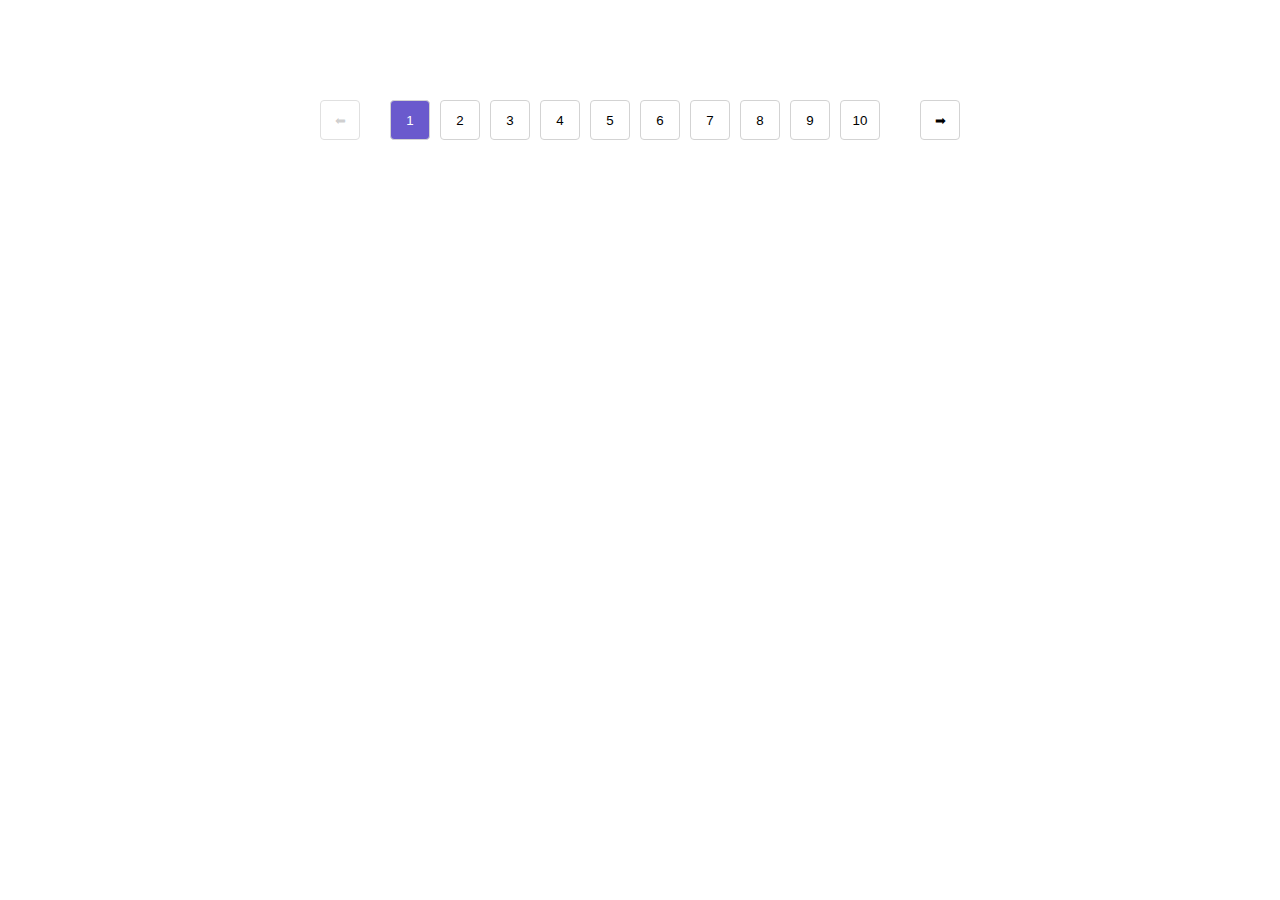
<file: index.html>
<!DOCTYPE html>
<html lang="en">
<head>
    <meta charset="UTF-8">
    <meta name="viewport" content="width=device-width, initial-scale=1.0">
    <link rel="stylesheet" href="style.css">
    <title>Document</title>
</head>
<body>

    <main class="main">

        <button class="left"> ⬅  </button>
        <div class="listBtns"> </div>
        <button class="right"> ➡  </button>
        
    </main>
    <script src="script.js"></script>
</body>
</html>
</file>
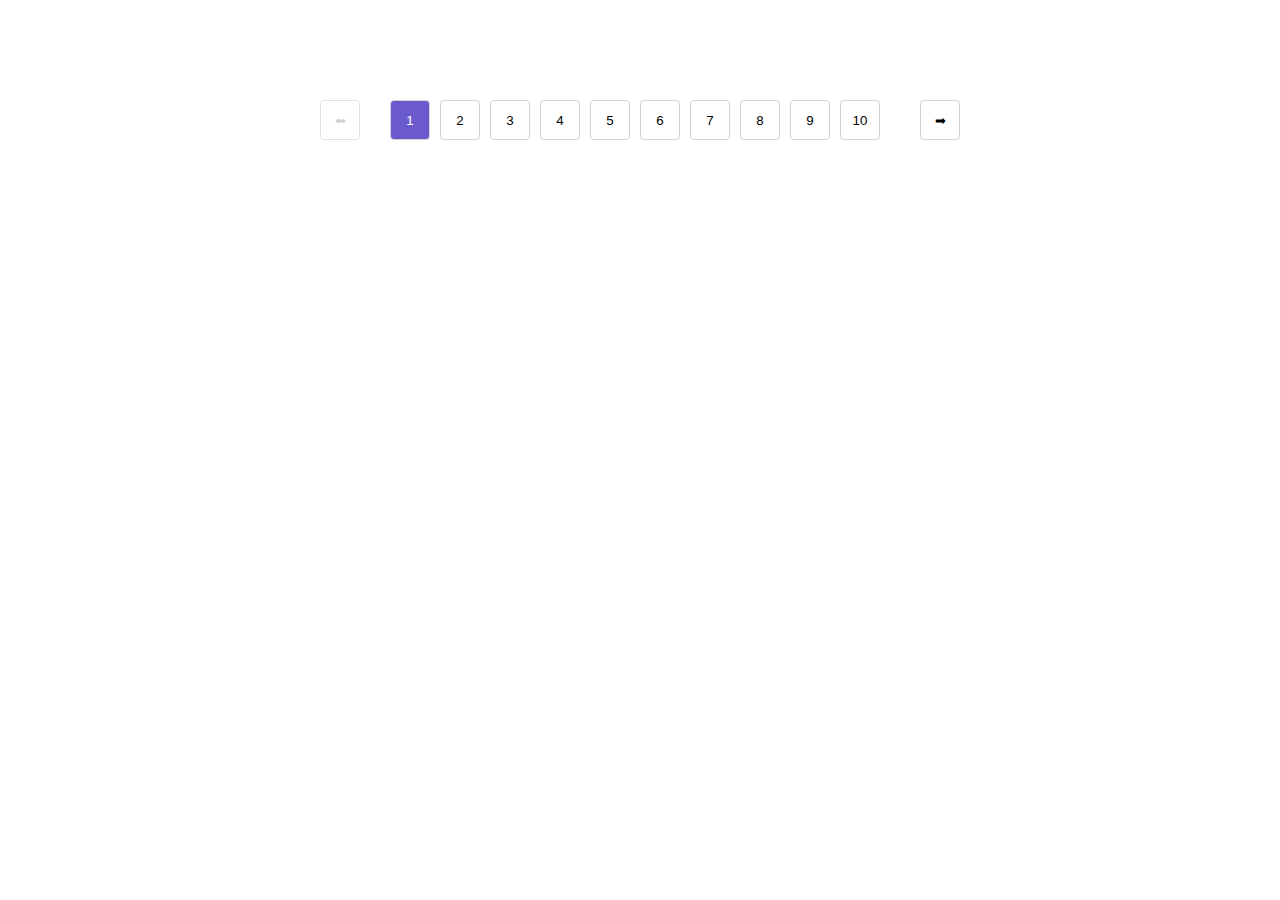
<file: list-navigation/index.html>
<!DOCTYPE html>
<html lang="en">
<head>
    <meta charset="UTF-8">
    <meta name="viewport" content="width=device-width, initial-scale=1.0">
    <link rel="stylesheet" href="style.css">
    <title>Document</title>
</head>
<body>

    <main class="main">

        <button class="left"> ⬅  </button>
        <div class="listBtns"> </div>
        <button class="right"> ➡  </button>
        
    </main>
    <script src="script.js"></script>
</body>
</html>
</file>
<file: style.css>
*{
    box-sizing: border-box;
}
body {
    width: 100%;
    height: 100%;
    margin: 100px auto
}

.main{
    margin: 30px auto;
    width: 50%;
    display: flex;
    justify-content: space-between;
    justify-items: center;
}

button{
    width: 40px;
    height: 40px;
    border-radius: 4px;
    border: 1px solid lightgrey;
    background-color: transparent;
    outline: none
}
.active{
        background: slateblue;
        color: white;
}
.left:disabled {
    opacity: 0.7;
    cursor: not-allowed;
}


.listBtns {
    display: flex;
    justify-content: space-between;
}

.oneListBtn {
    margin-right: 10px;
}
</file>
<file: list-navigation/style.css>
*{
    box-sizing: border-box;
}
body {
    width: 100%;
    height: 100%;
    margin: 100px auto
}

.main{
    margin: 30px auto;
    width: 50%;
    display: flex;
    justify-content: space-between;
    justify-items: center;
}

button{
    width: 40px;
    height: 40px;
    border-radius: 4px;
    border: 1px solid lightgrey;
    background-color: transparent;
    outline: none
}
.active{
        background: slateblue;
        color: white;
}
.left:disabled {
    opacity: 0.7;
    cursor: not-allowed;
}


.listBtns {
    display: flex;
    justify-content: space-between;
}

.oneListBtn {
    margin-right: 10px;
}
</file>
